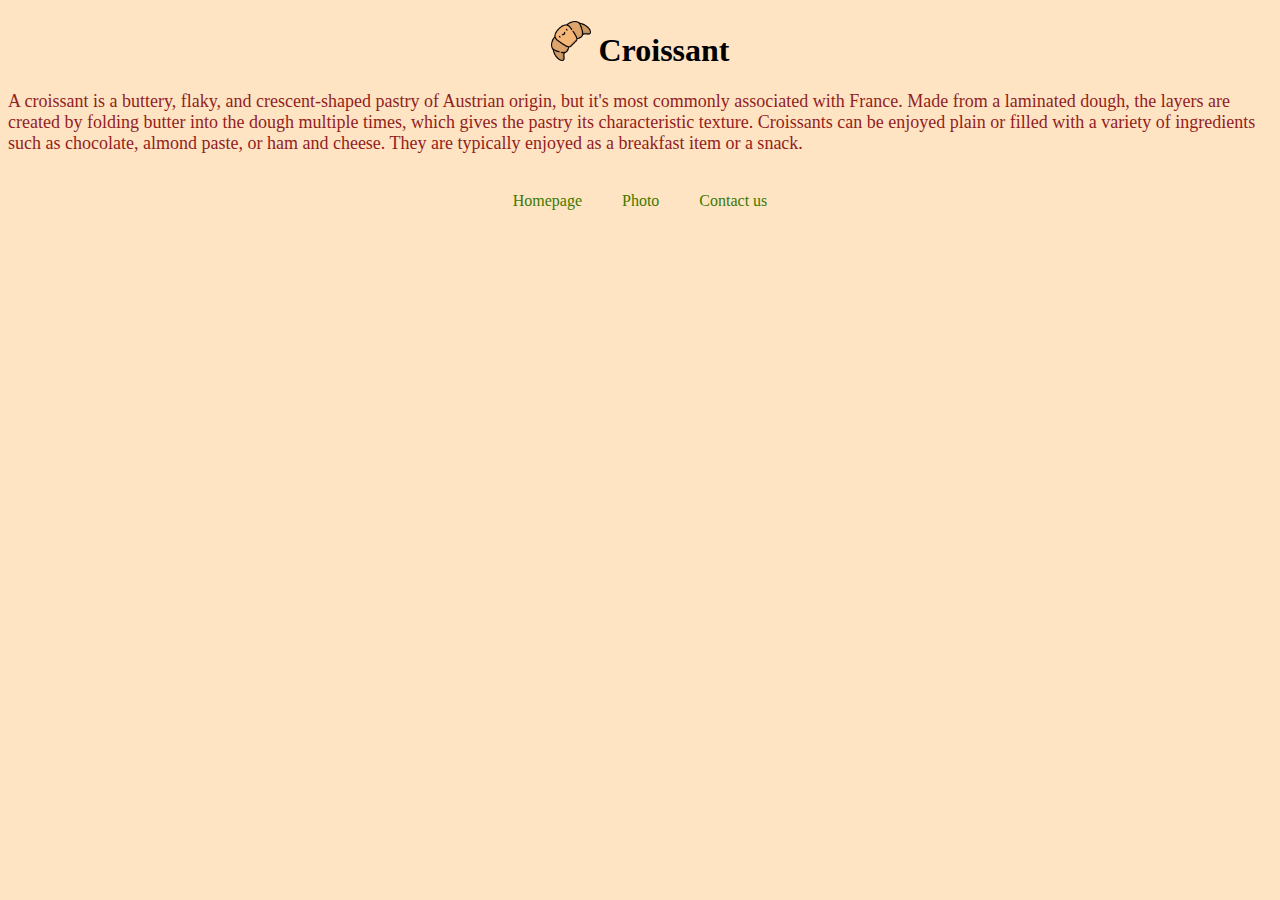
<file: index.html>
<!DOCTYPE html>
<html lang="en">
  <head>
    <meta charset="UTF-8" />
    <meta name="viewport" content="width=device-width, initial-scale=1.0" />
    <meta
      name="description"
      content="A croissant is a buttery, flaky, and crescent-shaped pastry of Austrian
      origin, but it's most commonly associated with France."
    />
    <link rel="stylesheet" href="/css/styles.css" />
    <title>Croissant</title>
  </head>
  <body>
    <h1>
      <img src="/images/image.png" width="40px" alt="a croissant logo" />
      Croissant
    </h1>
    <p>
      A croissant is a buttery, flaky, and crescent-shaped pastry of Austrian
      origin, but it's most commonly associated with France. Made from a
      laminated dough, the layers are created by folding butter into the dough
      multiple times, which gives the pastry its characteristic texture.
      Croissants can be enjoyed plain or filled with a variety of ingredients
      such as chocolate, almond paste, or ham and cheese. They are typically
      enjoyed as a breakfast item or a snack.
    </p>
    <div class="container">
      <a href="/">Homepage</a>
      <a href="/photo.html">Photo</a>
      <a href="/contact.html">Contact us</a>
    </div>
  </body>
</html>
</file>
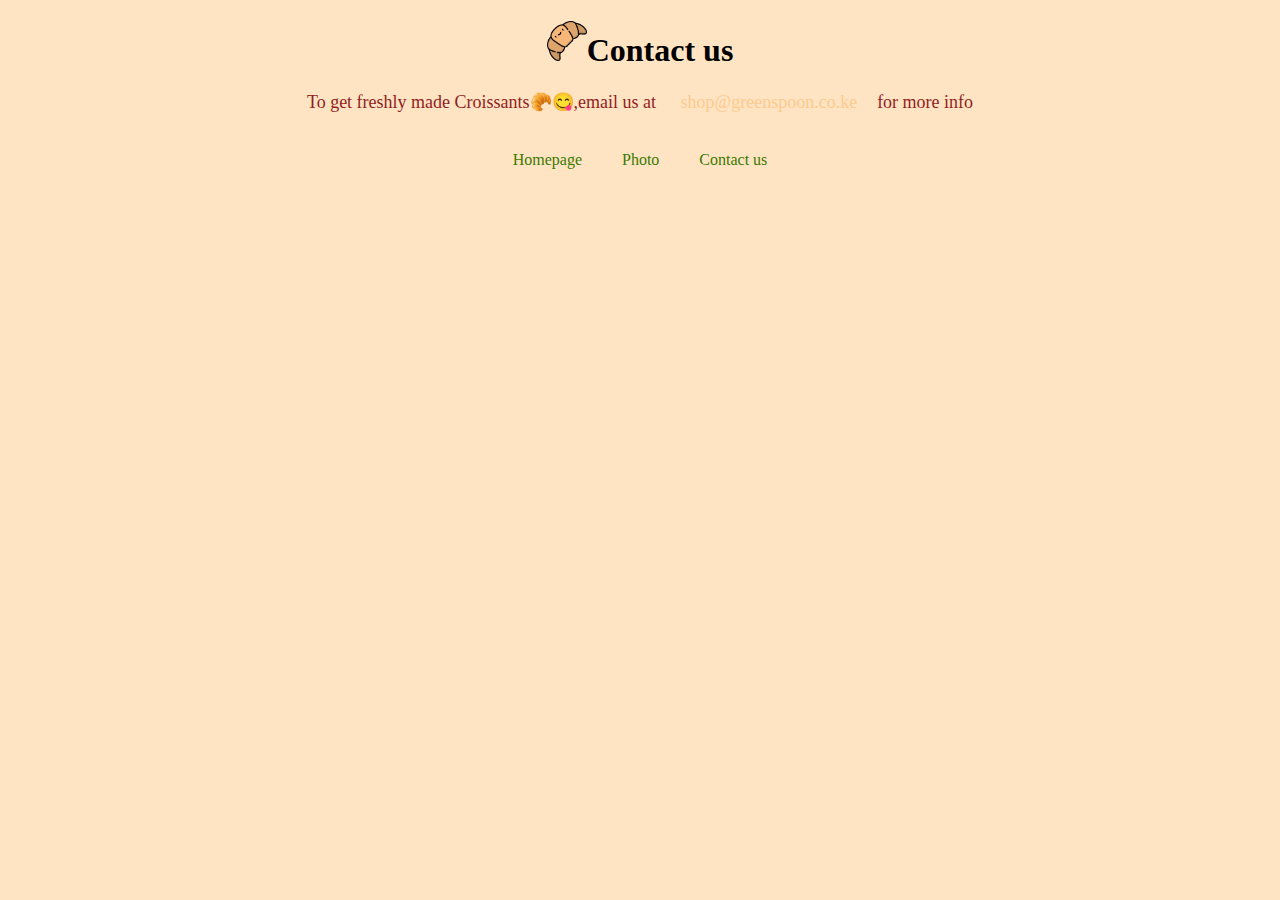
<file: contact.html>
<!DOCTYPE html>
<html lang="en">
  <head>
    <meta charset="UTF-8" />
    <meta name="viewport" content="width=device-width, initial-scale=1.0" />
    <link rel="stylesheet" href="/css/styles.css" />
    <title>Contacts</title>
  </head>
  <body>
    <h1>
      <img src="/images/image.png" width="40px" alt="a Croissant logo" />Contact
      us
    </h1>
    <p class="text">
      To get freshly made Croissants🥐😋,email us at
      <a href="mailto:shop@greenspoon.co.ke">shop@greenspoon.co.ke</a>for more
      info
    </p>
    <div class="container">
      <a href="/">Homepage</a>
      <a href="/photo.html">Photo</a>
      <a href="/contact.html">Contact us</a>
    </div>
  </body>
</html>
</file>
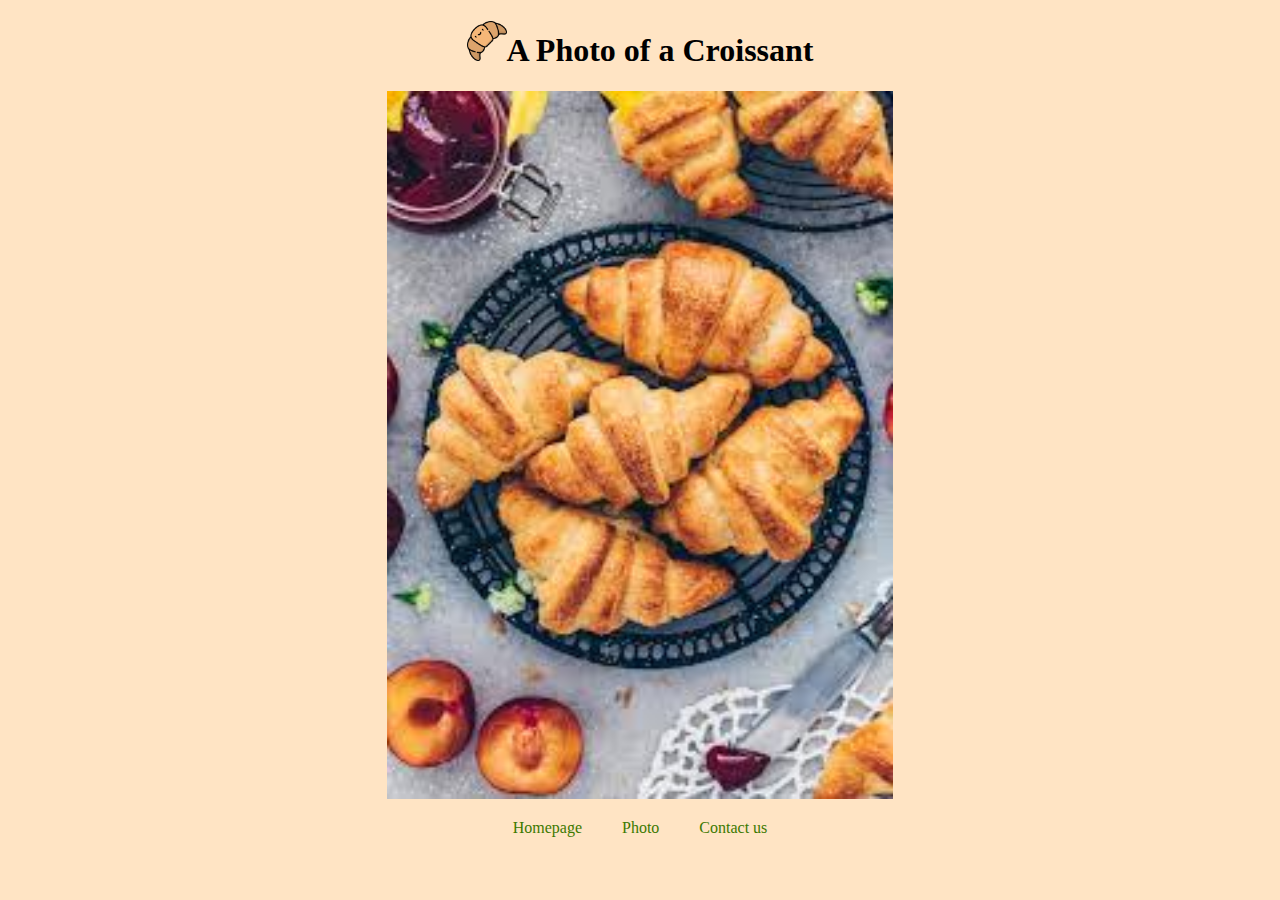
<file: photo.html>
<!DOCTYPE html>
<html lang="en">
  <head>
    <meta charset="UTF-8" />
    <meta name="viewport" content="width=device-width, initial-scale=1.0" />
    <link rel="stylesheet" href="/css/styles.css" />
    <title>Photo</title>
  </head>
  <body>
    <h1><img src="/images/image.png" width="40px" />A Photo of a Croissant</h1>
    <img src="/images/images.jpg" alt="A Croissant on a plate" class="img" />
    <div class="container">
      <a href="/">Homepage</a>
      <a href="/photo.html">Photo</a>
      <a href="/contact.html">Contact us</a>
    </div>
  </body>
</html>
</file>
<file: css/styles.css>
body {
  background-color: bisque;
}
h1 {
  text-align: center;
}
p {
  font-size: 18px;
  color: rgb(145, 30, 30);
}
.container {
  display: flex;
  justify-content: center;
  align-items: center;
}
a {
  color: rgb(60, 121, 0);
  text-decoration: none;
  padding: 20px;
}
a:hover {
  color: rgb(145, 30, 30);
  text-decoration: underline;
}
.img {
  display: block;
  margin: 0 auto;
  width: 40%;
}
.text {
  text-align: center;
}
.text a {
  color: rgb(252, 202, 141);
}
</file>
